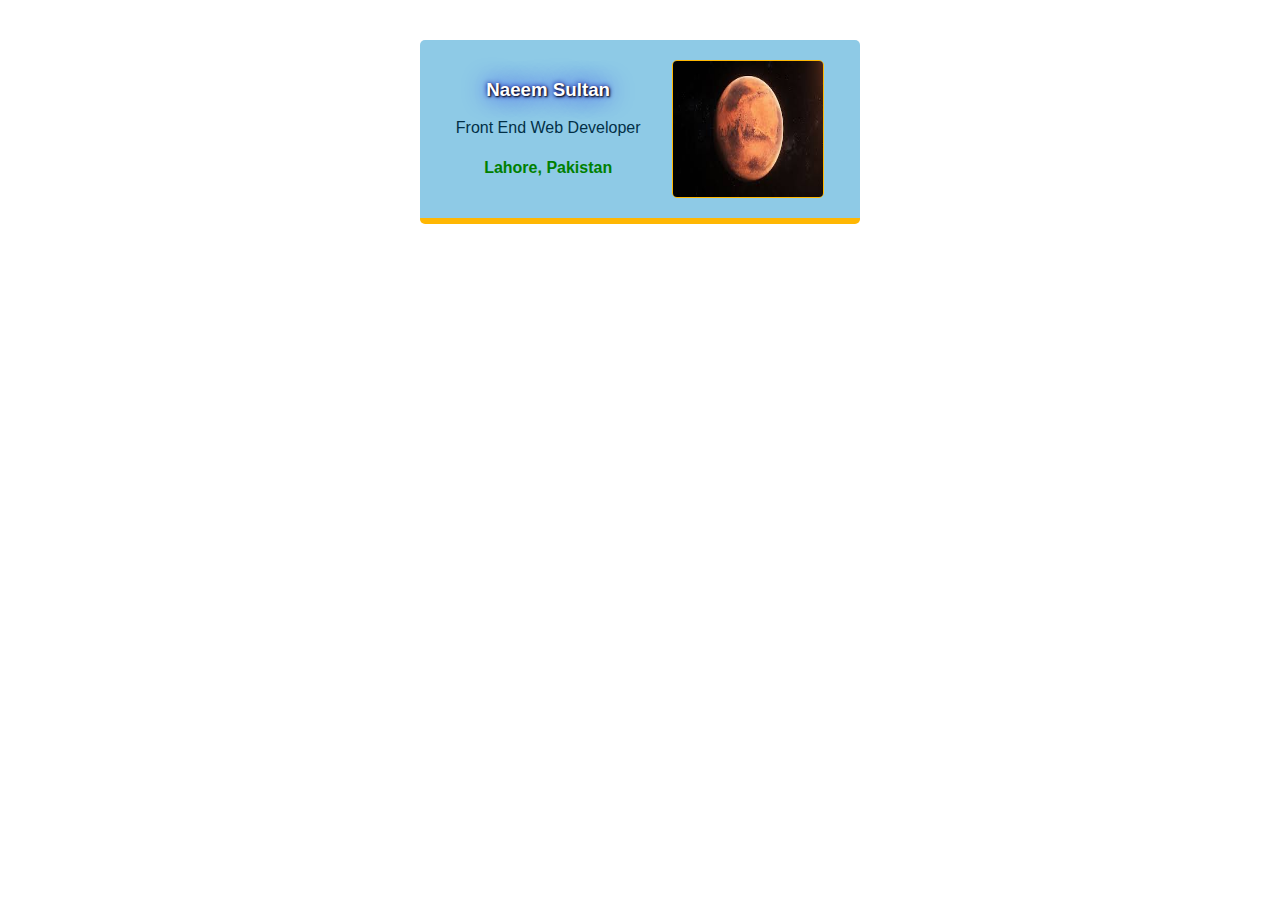
<file: index.html>
<!DOCTYPE html>
<html lang="en">
<head>
    <meta charset="UTF-8">
    <meta name="viewport" content="width=device-width, initial-scale=1.0">
    <title>my practice page</title>
    <link rel="stylesheet" href="style.css">
</head>
<body>
    <div class="card">
         <div>
            <h3>Naeem Sultan</h3>
            <p>Front End Web Developer</p>
            <h4>Lahore, Pakistan</h4>
        </div>
        <img 
        src="images/mars2.jpeg" 
        alt="this is my profile picture"
        class="img-pic"
        >
    </div>
</body>
</html>
</file>
<file: style.css>
body {
    margin: 20px;
    font-family: 'Trebuchet MS', 'Lucida Sans Unicode', 'Lucida Grande', 'Lucida Sans', Arial, sans-serif
}
.img-pic {
    width: 150px;
    border-radius: 5px;
    border: 1px solid #ffb703;
}
.card {
    padding: 20px;
    display: flex;
    justify-content: space-around;
    width: 400px;
    margin: 40px auto;
    border-bottom: 6px solid #ffb703;
    color: black;
    background: #8ecae6;
    text-align: center;
    border-radius: 5px;
}
h3 {
    color: white;
    text-shadow: 1px 1px 2px black, 0 0 25px blue, 0 0 5px darkblue;

}
h4 {
    color: green;
    
}
p {
    color: #023047;
    animation-name: myMove;
    animation-duration: 4s;
}
h4:hover {
    background-color: yellow;
    /* font-size: 18px; */
}
@keyframes myMove {
    from {background-color: red;}
    to {background-color: #ffb703;}
}
</file>
